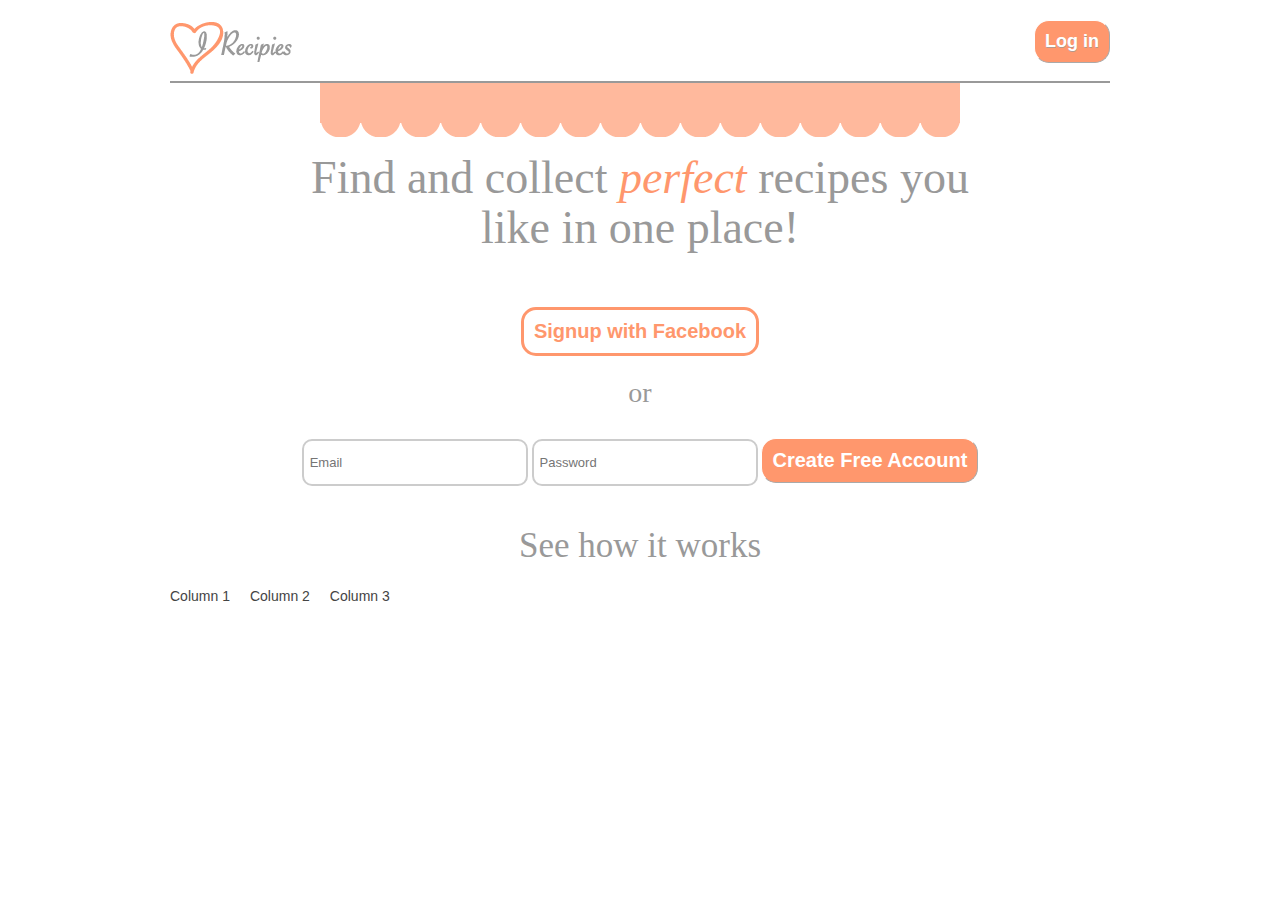
<file: index.html>
<!DOCTYPE html>
<html lang="en">
  <head>
	<meta charset="utf-8">
	<title>i Heart Recipes</title>
	<meta name="description" content="">
	<meta name="author" content="">
	<meta name="viewport" content="width=device-width, initial-scale=1, maximum-scale=1">
	<link rel="stylesheet" type="text/css" href="style.css">
	<link rel="stylesheet" href="stylesheets/base.css">
	<link rel="stylesheet" href="stylesheets/skeleton.css">
	<link rel="stylesheet" href="stylesheets/layout.css">
	<link rel="shortcut icon" href="images/favicon.ico">
	<link rel="apple-touch-icon" href="images/apple-touch-icon.png">
	<link rel="apple-touch-icon" sizes="72x72" href="images/apple-touch-icon-72x72.png">
	<link rel="apple-touch-icon" sizes="114x114" href="images/apple-touch-icon-114x114.png">
  </head>
  
  <body>

	  <header class="container head">
	    <div class="sixteen columns top">
	  	  <img src="images/iheartlogo.png">
	  	  <input type="button" value="Log in" class="login-btn"></input>
	    </div>
        
	    <div class="sixteen columns tag-img">
	    	<img src="images/tag.png">
	    </div>
	    <!--<div class="three columns">
	  	  <img src="images/iheartlogo.png">
	    </div>
	    <div class="ten columns middle"></div>
        <input type="button" value="Log in" class="login-btn three columns"></input>-->
	  </header>
	    
	  <div class="container">
	    <div class="twelve columns center">
	      <h1>Find and collect <em style="color:#FF976D;">perfect</em> recipes you like in one place!</h1>
	    </div>
	    <div class="twelve columns center">
	        <input type="button" value="Signup with Facebook" class="fb-link"></input>
	        <h3>or</h3>
	    	<input type="email" placeholder="Email"></input>
	    	<input type="password" placeholder="Password"></input>
	    	<input type="submit" value="Create Free Account"></input>
	    </div>
	  </div>

	  <div class="container">
	    <div class="twelve columns center">
	  	  <h2>See how it works</h2>
	    </div>
	  </div>

	  <footer>
	    <div class="container">
	      <div class="one-third columns">Column 1</div>
	      <div class="one-third columns">Column 2</div>
	      <div class="one-third columns">Column 3</div>
	  	
	    </div>
	    
	  </footer>

  </body>
</html>
</file>
<file: style.css>
body{
	background-color: #fff3ee;
}

.top{
	background-color: #FFF;
	position: fixed;
	padding-top: 20px;
	border-bottom: 2px solid #999;
}

.tag-img, .center{
  text-align: center; 
}

.tag-img{
	
}

.center{
	padding: 10px 120px;
}

input[type="button"].login-btn{
	background:#FF976D;
	color: #FFF;
	border:0 1px 1px 0 solid #ccc;
	  -moz-border-radius: 15px;
	  -webkit-border-radius: 15px;
	border-radius: 15px;
	font-size: 18px;
	text-decoration: none;
	text-shadow: 0 1px rgba(153, 153, 153, .75);
	float: right;
	margin: 0;
}

input[type="button"].fb-link{
	background:#FFF;
	color: #FF976D;
	border: 3px solid #FF976D;
}
</file>
<file: stylesheets/base.css>
html, body, div, span, applet, object, iframe, h1, h2, h3, h4, h5, h6, p, blockquote, pre, a, abbr, acronym, address, big, cite, code, del, dfn, em, img, ins, kbd, q, s, samp, small, strike, strong, sub, sup, tt, var, b, u, i, center, dl, dt, dd, ol, ul, li, fieldset, form, label, legend, table, caption, tbody, tfoot, thead, tr, th, td, article, aside, canvas, details, embed, figure, figcaption, footer, header, hgroup, menu, nav, output, ruby, section, summary, time, mark, audio, video {
		margin: 0;
		padding: 0;
		border: 0;
		font-size: 100%;
		font: inherit;
		vertical-align: baseline; }
	article, aside, details, figcaption, figure, footer, header, hgroup, menu, nav, section {
		display: block; }
	body {
		line-height: 1; }
	ol, ul {
		list-style: none; }
	blockquote, q {
		quotes: none; }
	blockquote:before, blockquote:after,
	q:before, q:after {
		content: '';
		content: none; }
	table {
		border-collapse: collapse;
		border-spacing: 0; }


	body {
		background: #fff;
		font: 14px/21px "HelveticaNeue", "Helvetica Neue", Helvetica, Arial, sans-serif;
		color: #444;
		-webkit-font-smoothing: antialiased; /* Fix for webkit rendering */
		-webkit-text-size-adjust: 100%;
 }


	h1, h2, h3, h4, h5, h6 {
		color: #999;
		font-family: "Georgia", "Times New Roman", serif;
		font-weight: normal; }
	h1 a, h2 a, h3 a, h4 a, h5 a, h6 a { font-weight: inherit; }
	h1 { font-size: 46px; line-height: 50px; margin-bottom: 14px;}
	h2 { font-size: 35px; line-height: 40px; margin-bottom: 10px; }
	h3 { font-size: 28px; line-height: 34px; margin-bottom: 8px; }
	h4 { font-size: 21px; line-height: 30px; margin-bottom: 4px; }
	h5 { font-size: 17px; line-height: 24px; }
	h6 { font-size: 14px; line-height: 21px; }
	.subheader { color: #777; }

	p { margin: 0 0 20px 0; }
	p img { margin: 0; }
	p.lead { font-size: 21px; line-height: 27px; color: #777;  }

	em { font-style: italic; }
	strong { font-weight: bold; color: #333; }
	small { font-size: 80%; }

/*	Blockquotes  */
	blockquote, blockquote p { font-size: 17px; line-height: 24px; color: #777; font-style: italic; }
	blockquote { margin: 0 0 20px; padding: 9px 20px 0 19px; border-left: 1px solid #ddd; }
	blockquote cite { display: block; font-size: 12px; color: #555; }
	blockquote cite:before { content: "\2014 \0020"; }
	blockquote cite a, blockquote cite a:visited, blockquote cite a:visited { color: #555; }

	hr { border: solid #ddd; border-width: 1px 0 0; clear: both; margin: 10px 0 30px; height: 0; }


/* #Links
================================================== */
	a, a:visited { color: #333; text-decoration: underline; outline: 0; }
	a:hover, a:focus { color: #000; }
	p a, p a:visited { line-height: inherit; }


/* #Lists
================================================== */
	ul, ol { margin-bottom: 20px; }
	ul { list-style: none outside; }
	ol { list-style: decimal; }
	ol, ul.square, ul.circle, ul.disc { margin-left: 30px; }
	ul.square { list-style: square outside; }
	ul.circle { list-style: circle outside; }
	ul.disc { list-style: disc outside; }
	ul ul, ul ol,
	ol ol, ol ul { margin: 4px 0 5px 30px; font-size: 90%;  }
	ul ul li, ul ol li,
	ol ol li, ol ul li { margin-bottom: 6px; }
	li { line-height: 18px; margin-bottom: 12px; }
	ul.large li { line-height: 21px; }
	li p { line-height: 21px; }

/* #Images
================================================== */

	img.scale-with-grid {
		max-width: 100%;
		height: auto; }


/* #Buttons
================================================== */

	.button,
	button,
	input[type="submit"],
	input[type="reset"],
	input[type="button"] {
	  background-color: #FF976D;
	  border:1px solid #aaa;
	  border-top: 1px solid #fff;
	  border-left: 1px solid #fff;
	  -moz-border-radius: 15px;
	  -webkit-border-radius: 15px;
	  border-radius: 15px;
	  color: #FFF;
	  display: inline-block;
	  font-size: 20px;
	  font-weight: bold;
	  text-decoration: none;
	  cursor: pointer;
	  margin-top: 20px;
	  margin-bottom: 20px;
	  line-height: normal;
	  padding: 10px 10px;
	  font-family: "HelveticaNeue", "Helvetica Neue", Helvetica, Arial, sans-serif; }

	.button:hover,
	button:hover,
	input[type="submit"]:hover,
	input[type="reset"]:hover,
	input[type="button"]:hover {
	  color: #FFF;
	  background:#999;	
	  border: 1px solid #888;
	  border-top: 1px solid #aaa;
	  border-left: 1px solid #aaa; }

	.button:active,
	button:active,
	input[type="submit"]:active,
	input[type="reset"]:active,
	input[type="button"]:active {
		border: 1px solid #666;
		background: #ccc; /* Old browsers */
		background: #ccc -moz-linear-gradient(top, rgba(255,255,255,.35) 0%, rgba(10,10,10,.4) 100%); /* FF3.6+ */
		background: #ccc -webkit-gradient(linear, left top, left bottom, color-stop(0%,rgba(255,255,255,.35)), color-stop(100%,rgba(10,10,10,.4))); /* Chrome,Safari4+ */
		background: #ccc -webkit-linear-gradient(top, rgba(255,255,255,.35) 0%,rgba(10,10,10,.4) 100%); /* Chrome10+,Safari5.1+ */
		background: #ccc -o-linear-gradient(top, rgba(255,255,255,.35) 0%,rgba(10,10,10,.4) 100%); /* Opera11.10+ */
		background: #ccc -ms-linear-gradient(top, rgba(255,255,255,.35) 0%,rgba(10,10,10,.4) 100%); /* IE10+ */
		background: #ccc linear-gradient(top, rgba(255,255,255,.35) 0%,rgba(10,10,10,.4) 100%); /* W3C */ }

	.button.full-width,
	button.full-width,
	input[type="submit"].full-width,
	input[type="reset"].full-width,
	input[type="button"].full-width {
		width: 100%;
		padding-left: 0 !important;
		padding-right: 0 !important;
		text-align: center; }

	/* Fix for odd Mozilla border & padding issues */
	button::-moz-focus-inner,
	input::-moz-focus-inner {
    border: 0;
    padding: 0;
	}


/* #Forms
================================================== */

	form {
		margin-bottom: 20px; }
	fieldset {
		margin-bottom: 20px; }
	input[type="text"],
	input[type="password"],
	input[type="email"],
	textarea,
	select {
		border: 2px solid #ccc;
		padding: 14px 6px;
		outline: none;
		-moz-border-radius: 10px;
		-webkit-border-radius: 10px;
		border-radius: 10px;
		font: 13px "HelveticaNeue", "Helvetica Neue", Helvetica, Arial, sans-serif;
		color: #777;
		margin: 0;
		width: 210px;
		max-width: 100%;
		/*display: block;*/
		margin-top: 20px;
		margin-bottom: 20px;
		background: #fff; }
	select {
		padding: 0; }
	input[type="text"]:focus,
	input[type="password"]:focus,
	input[type="email"]:focus,
	textarea:focus {
		border: 1px solid #aaa;
 		color: #444;
 		-moz-box-shadow: 0 0 3px rgba(0,0,0,.2);
		-webkit-box-shadow: 0 0 3px rgba(0,0,0,.2);
		box-shadow:  0 0 3px rgba(0,0,0,.2); }
	textarea {
		min-height: 60px; }
	label,
	legend {
		display: block;
		font-weight: bold;
		font-size: 13px;  }
	select {
		width: 220px; }
	input[type="checkbox"] {
		display: inline; }
	label span,
	legend span {
		font-weight: normal;
		font-size: 13px;
		color: #444; }

/* #Misc
================================================== */
	.remove-bottom { margin-bottom: 0 !important; }
	.half-bottom { margin-bottom: 10px !important; }
	.add-bottom { margin-bottom: 20px !important; }
</file>
<file: stylesheets/skeleton.css>
/*
* Skeleton V1.2
* Copyright 2011, Dave Gamache
* www.getskeleton.com
* Free to use under the MIT license.
* http://www.opensource.org/licenses/mit-license.php
* 6/20/2012
*/


/* Table of Contents
==================================================
    #Base 960 Grid
    #Tablet (Portrait)
    #Mobile (Portrait)
    #Mobile (Landscape)
    #Clearing */



/* #Base 960 Grid
================================================== */

    .container                                  { position: relative; width: 960px; margin: 0 auto; padding: 0; }
    .container .column,
    .container .columns                         { float: left; display: inline; margin-left: 10px; margin-right: 10px; }
    .row                                        { margin-bottom: 20px; }

    /* Nested Column Classes */
    .column.alpha, .columns.alpha               { margin-left: 0; }
    .column.omega, .columns.omega               { margin-right: 0; }

    /* Base Grid */
    .container .one.column,
    .container .one.columns                     { width: 40px;  }
    .container .two.columns                     { width: 100px; }
    .container .three.columns                   { width: 160px; }
    .container .four.columns                    { width: 220px; }
    .container .five.columns                    { width: 280px; }
    .container .six.columns                     { width: 340px; }
    .container .seven.columns                   { width: 400px; }
    .container .eight.columns                   { width: 460px; }
    .container .nine.columns                    { width: 520px; }
    .container .ten.columns                     { width: 580px; }
    .container .eleven.columns                  { width: 640px; }
    .container .twelve.columns                  { width: 700px; }
    .container .thirteen.columns                { width: 760px; }
    .container .fourteen.columns                { width: 820px; }
    .container .fifteen.columns                 { width: 880px; }
    .container .sixteen.columns                 { width: 940px; }

    .container .one-third.column                { width: 300px; }
    .container .two-thirds.column               { width: 620px; }

    /* Offsets */
    .container .offset-by-one                   { padding-left: 60px;  }
    .container .offset-by-two                   { padding-left: 120px; }
    .container .offset-by-three                 { padding-left: 180px; }
    .container .offset-by-four                  { padding-left: 240px; }
    .container .offset-by-five                  { padding-left: 300px; }
    .container .offset-by-six                   { padding-left: 360px; }
    .container .offset-by-seven                 { padding-left: 420px; }
    .container .offset-by-eight                 { padding-left: 480px; }
    .container .offset-by-nine                  { padding-left: 540px; }
    .container .offset-by-ten                   { padding-left: 600px; }
    .container .offset-by-eleven                { padding-left: 660px; }
    .container .offset-by-twelve                { padding-left: 720px; }
    .container .offset-by-thirteen              { padding-left: 780px; }
    .container .offset-by-fourteen              { padding-left: 840px; }
    .container .offset-by-fifteen               { padding-left: 900px; }



/* #Tablet (Portrait)
================================================== */

    /* Note: Design for a width of 768px */

    @media only screen and (min-width: 768px) and (max-width: 959px) {
        .container                                  { width: 768px; }
        .container .column,
        .container .columns                         { margin-left: 10px; margin-right: 10px;  }
        .column.alpha, .columns.alpha               { margin-left: 0; margin-right: 10px; }
        .column.omega, .columns.omega               { margin-right: 0; margin-left: 10px; }
        .alpha.omega                                { margin-left: 0; margin-right: 0; }

        .container .one.column,
        .container .one.columns                     { width: 28px; }
        .container .two.columns                     { width: 76px; }
        .container .three.columns                   { width: 124px; }
        .container .four.columns                    { width: 172px; }
        .container .five.columns                    { width: 220px; }
        .container .six.columns                     { width: 268px; }
        .container .seven.columns                   { width: 316px; }
        .container .eight.columns                   { width: 364px; }
        .container .nine.columns                    { width: 412px; }
        .container .ten.columns                     { width: 460px; }
        .container .eleven.columns                  { width: 508px; }
        .container .twelve.columns                  { width: 556px; }
        .container .thirteen.columns                { width: 604px; }
        .container .fourteen.columns                { width: 652px; }
        .container .fifteen.columns                 { width: 700px; }
        .container .sixteen.columns                 { width: 748px; }

        .container .one-third.column                { width: 236px; }
        .container .two-thirds.column               { width: 492px; }

        /* Offsets */
        .container .offset-by-one                   { padding-left: 48px; }
        .container .offset-by-two                   { padding-left: 96px; }
        .container .offset-by-three                 { padding-left: 144px; }
        .container .offset-by-four                  { padding-left: 192px; }
        .container .offset-by-five                  { padding-left: 240px; }
        .container .offset-by-six                   { padding-left: 288px; }
        .container .offset-by-seven                 { padding-left: 336px; }
        .container .offset-by-eight                 { padding-left: 384px; }
        .container .offset-by-nine                  { padding-left: 432px; }
        .container .offset-by-ten                   { padding-left: 480px; }
        .container .offset-by-eleven                { padding-left: 528px; }
        .container .offset-by-twelve                { padding-left: 576px; }
        .container .offset-by-thirteen              { padding-left: 624px; }
        .container .offset-by-fourteen              { padding-left: 672px; }
        .container .offset-by-fifteen               { padding-left: 720px; }
    }


/*  #Mobile (Portrait)
================================================== */

    /* Note: Design for a width of 320px */

    @media only screen and (max-width: 767px) {
        .container { width: 300px; }
        .container .columns,
        .container .column { margin: 0; }

        .container .one.column,
        .container .one.columns,
        .container .two.columns,
        .container .three.columns,
        .container .four.columns,
        .container .five.columns,
        .container .six.columns,
        .container .seven.columns,
        .container .eight.columns,
        .container .nine.columns,
        .container .ten.columns,
        .container .eleven.columns,
        .container .twelve.columns,
        .container .thirteen.columns,
        .container .fourteen.columns,
        .container .fifteen.columns,
        .container .sixteen.columns,
        .container .one-third.column,
        .container .two-thirds.column  { width: 300px; }

        /* Offsets */
        .container .offset-by-one,
        .container .offset-by-two,
        .container .offset-by-three,
        .container .offset-by-four,
        .container .offset-by-five,
        .container .offset-by-six,
        .container .offset-by-seven,
        .container .offset-by-eight,
        .container .offset-by-nine,
        .container .offset-by-ten,
        .container .offset-by-eleven,
        .container .offset-by-twelve,
        .container .offset-by-thirteen,
        .container .offset-by-fourteen,
        .container .offset-by-fifteen { padding-left: 0; }

    }


/* #Mobile (Landscape)
================================================== */

    /* Note: Design for a width of 480px */

    @media only screen and (min-width: 480px) and (max-width: 767px) {
        .container { width: 420px; }
        .container .columns,
        .container .column { margin: 0; }

        .container .one.column,
        .container .one.columns,
        .container .two.columns,
        .container .three.columns,
        .container .four.columns,
        .container .five.columns,
        .container .six.columns,
        .container .seven.columns,
        .container .eight.columns,
        .container .nine.columns,
        .container .ten.columns,
        .container .eleven.columns,
        .container .twelve.columns,
        .container .thirteen.columns,
        .container .fourteen.columns,
        .container .fifteen.columns,
        .container .sixteen.columns,
        .container .one-third.column,
        .container .two-thirds.column { width: 420px; }
    }


/* #Clearing
================================================== */

    /* Self Clearing Goodness */
    .container:after { content: "\0020"; display: block; height: 0; clear: both; visibility: hidden; }

    /* Use clearfix class on parent to clear nested columns,
    or wrap each row of columns in a <div class="row"> */
    .clearfix:before,
    .clearfix:after,
    .row:before,
    .row:after {
      content: '\0020';
      display: block;
      overflow: hidden;
      visibility: hidden;
      width: 0;
      height: 0; }
    .row:after,
    .clearfix:after {
      clear: both; }
    .row,
    .clearfix {
      zoom: 1; }

    /* You can also use a <br class="clear" /> to clear columns */
    .clear {
      clear: both;
      display: block;
      overflow: hidden;
      visibility: hidden;
      width: 0;
      height: 0;
    }
</file>
<file: stylesheets/layout.css>
/*
* Skeleton V1.2
* Copyright 2011, Dave Gamache
* www.getskeleton.com
* Free to use under the MIT license.
* http://www.opensource.org/licenses/mit-license.php
* 6/20/2012
*/

/* Table of Content
==================================================
	#Site Styles
	#Page Styles
	#Media Queries
	#Font-Face */

/* #Site Styles
================================================== */

/* #Page Styles
================================================== */

/* #Media Queries
================================================== */

	/* Smaller than standard 960 (devices and browsers) */
	@media only screen and (max-width: 959px) {}

	/* Tablet Portrait size to standard 960 (devices and browsers) */
	@media only screen and (min-width: 768px) and (max-width: 959px) {}

	/* All Mobile Sizes (devices and browser) */
	@media only screen and (max-width: 767px) {}

	/* Mobile Landscape Size to Tablet Portrait (devices and browsers) */
	@media only screen and (min-width: 480px) and (max-width: 767px) {}

	/* Mobile Portrait Size to Mobile Landscape Size (devices and browsers) */
	@media only screen and (max-width: 479px) {}


/* #Font-Face
================================================== */
/* 	This is the proper syntax for an @font-face file
		Just create a "fonts" folder at the root,
		copy your FontName into code below and remove
		comment brackets */

/*	@font-face {
	    font-family: 'FontName';
	    src: url('../fonts/FontName.eot');
	    src: url('../fonts/FontName.eot?iefix') format('eot'),
	         url('../fonts/FontName.woff') format('woff'),
	         url('../fonts/FontName.ttf') format('truetype'),
	         url('../fonts/FontName.svg#webfontZam02nTh') format('svg');
	    font-weight: normal;
	    font-style: normal; }
*/
</file>
